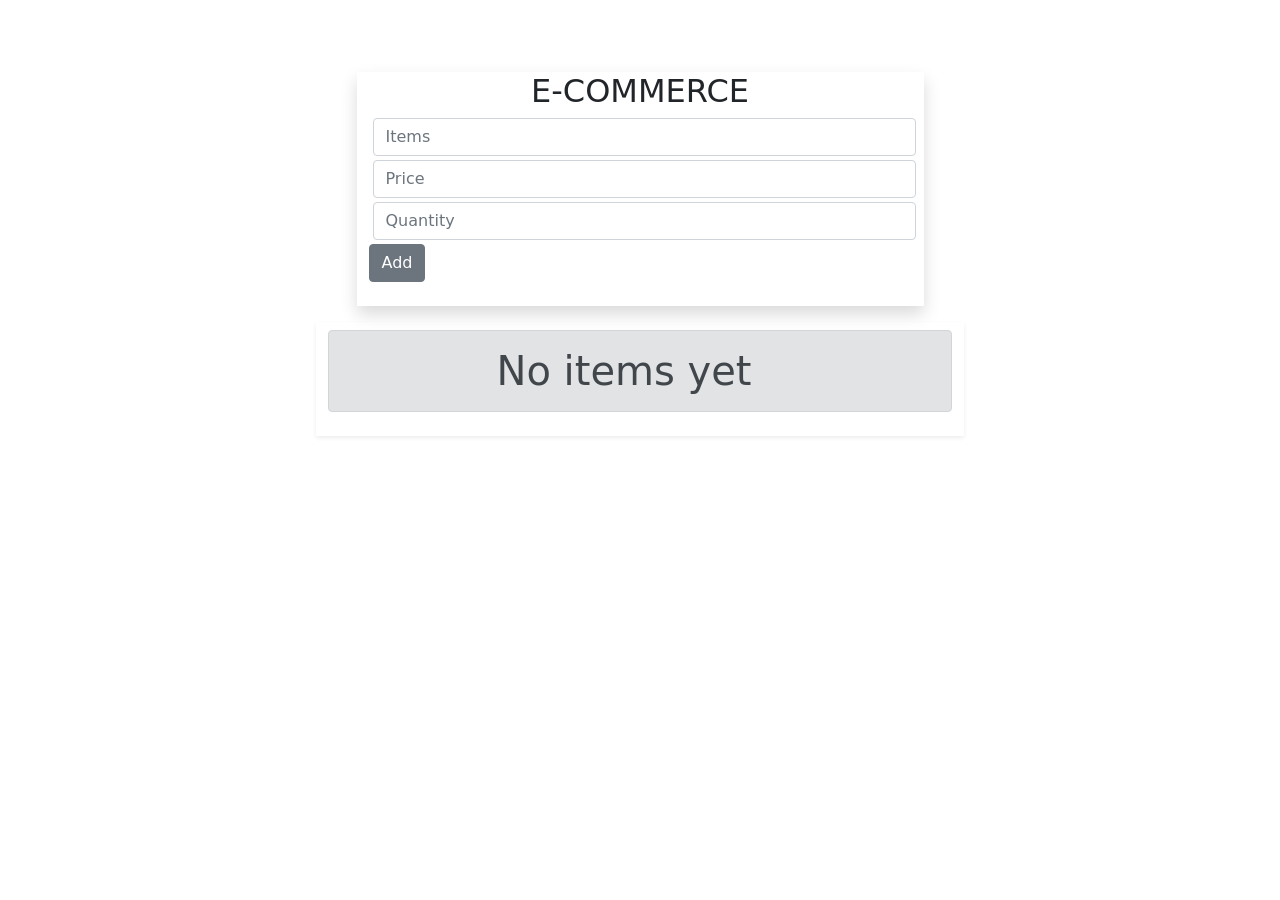
<file: Array/index.html>
<!DOCTYPE html>
<html lang="en">

<head>
    <meta charset="UTF-8">
    <meta name="viewport" content="width=device-width, initial-scale=1.0">
    <title>Document</title>
    <link rel="stylesheet" href="/bootstrap-5.1.3-dist/css/bootstrap.css">
</head>

<body>
    <div class="container">
        <div class="row m-5 p-4">
            <!-- <div class="col"> -->
            <div class="shadow mx-auto col-7 ">
                <h2 class="text-center">E-COMMERCE</h2>
                <input type="text" id="arr" placeholder="Items" class="form-control m-1">
                <input type="text" id="price" placeholder="Price" class="form-control m-1">
                <input type="text" id="quan" placeholder="Quantity" class="form-control m-1">
                <button class="btn btn-secondary mb-4" onclick="add()">Add</button>
            </div>
            <div class="container-fluid my-3 col-lg-8 col-10 shadow-sm py-2">
                <h1 id="disp" class="text-center alert alert-dismissible alert-secondary"></h1>
                <table class="table table-bordered table-striped text-center " id="myTable">
                </table>
            </div>
            <!-- </div> -->

        </div>
        <div id="allButtons">
            <button class="btn btn-danger mb-2 col-3" onclick="deleteFirst()">Delete first Item</button>
            <button class="btn btn-secondary mb-2 col-3" onclick="deleteLast()">Delete last Item</button>
            <button class="btn btn-warning mb-2 col-3" onclick="deleteAny()">Delete any Item(s)</button>
            <button class="btn btn-primary mb-2 col-3" onclick="edit()">Edit Item</button>
            <button class="btn btn-success mb-2 col-3" onclick="addItem()">Add item to the start</button>
            <button class="btn btn-danger mb-2 col-3" onclick="deleteAll()">Delete all Item</button>
        </div>
    </div>

    <script src="/bootstrap-5.1.3-dist/js/bootstrap.js"></script>
    <script src="./index.js"></script>
</body>

</html>
</file>
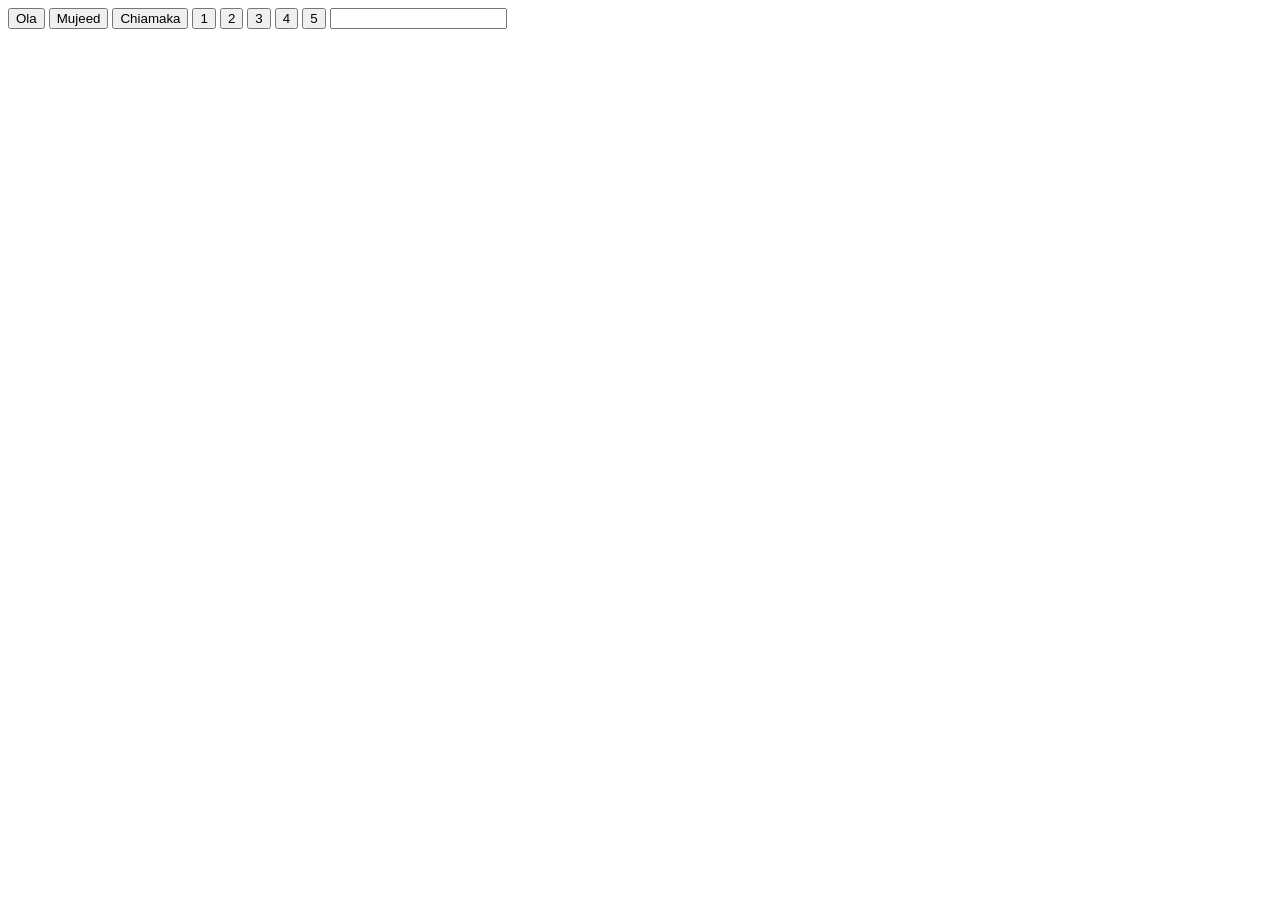
<file: Array/param.html>
<!DOCTYPE html>
<html lang="en">
<head>
    <meta charset="UTF-8">
    <meta name="viewport" content="width=device-width, initial-scale=1.0">
    <title>Document</title>
</head>
<body>
    <!-- <button onclick="sayOla()">Ola</button>
    <button onclick="sayMujeeb()">Mujeed</button>
    <button onclick="sayChi()">Chiamaka</button> -->
    <button onclick="sayName('Ola', 90, 60)">Ola</button>
    <button onclick="sayName('Mujeeb', 80, 20)">Mujeed</button>
    <button onclick="sayName('Chi', 30, 28)">Chiamaka</button>


    <button onclick="dispNum(1)">1</button>
    <button onclick="dispNum(2)">2</button>
    <button onclick="dispNum(3)">3</button>
    <button onclick="dispNum(4)">4</button>
    <button onclick="dispNum(5)">5</button>
    <!-- <button onclick="dispNum('+')">+</button>
    <button onclick="equal()">=</button> -->
        <input type="text" id="show">
    <script>

        const dispNum=(num)=>{
            show.value +=num
        }
        // const equal = ()=>{
        //     show.value 
        // }
        // const sayOla = ()=>{
        //     alert('Ola')
        // }
        // const sayMujeeb = ()=>{
        //     alert('mujeed')
        // }
        // const sayChi = ()=>{
        //     alert('chi')
        // }
        const sayName =(student,bankBal,age)  =>{
            alert(`Name is ${student}, account balance is ${bankBal}, age is ${age}`)
        }
    </script>
</body>
</html>
</file>
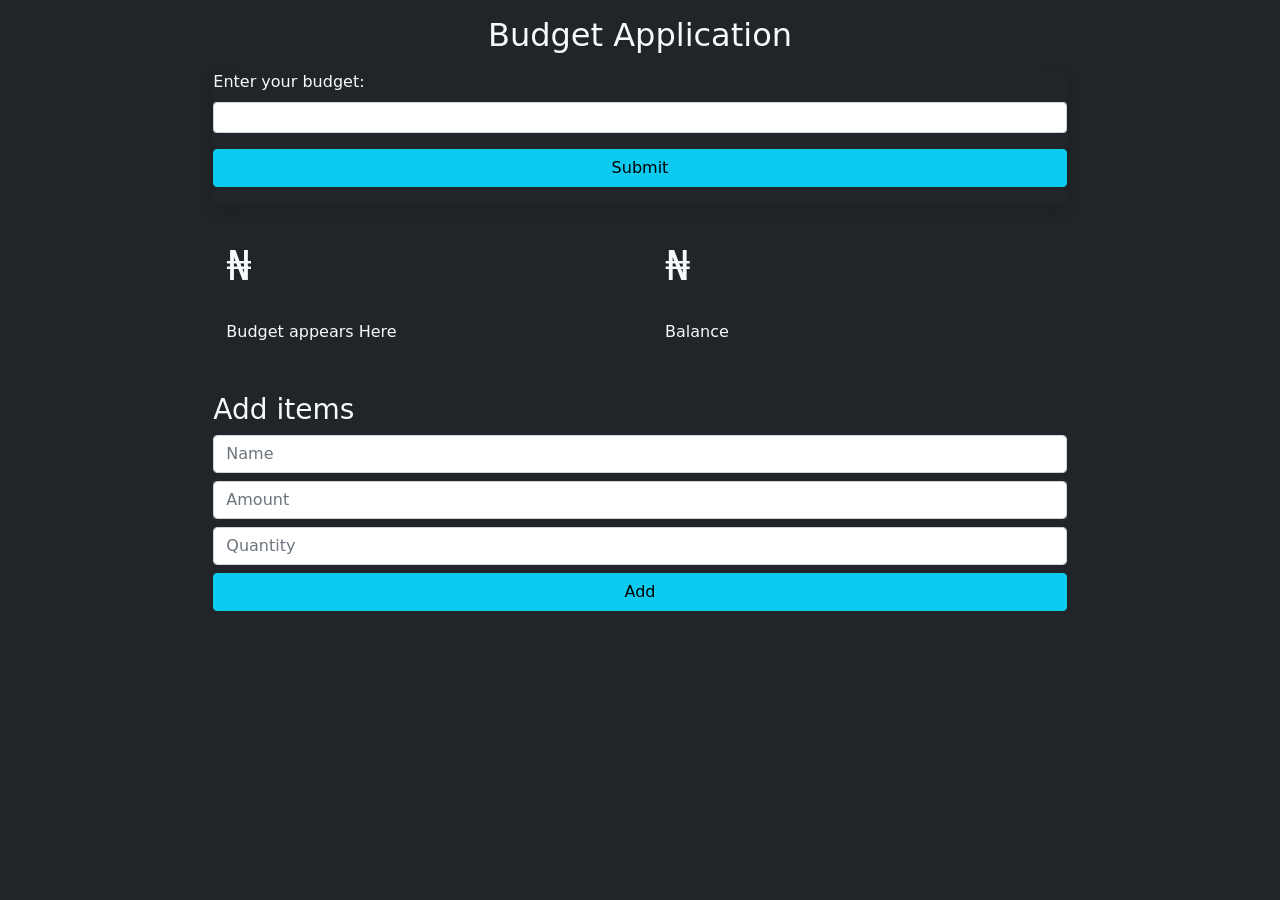
<file: budget/budget.html>
<!DOCTYPE html>
<html lang="en">

<head>
    <meta charset="UTF-8">
    <meta name="viewport" content="width=device-width, initial-scale=1.0">
    <title>Document</title>
    <link rel="stylesheet" href="/bootstrap-5.1.3-dist/css/bootstrap.css">
</head>

<body class="bg-dark text-light">
    <div class="col-lg-8 col-10 mx-auto mt-l-5 mt-3">
        <h2 class="text-center my-3">Budget Application</h2>
        <div class="my-3 shadow">
            <p class="alert alert-danger p-2 text-center" style="display: none;" id="error1">Please enter your budget</p>
            <label for="" class="form-label">Enter your budget:</label>
            <input type="number" class="form-control form-control-sm" id="budget">
            <button class="btn btn-info my-3 w-100" onclick="submitBudget()">Submit</button>
        </div>
        <div class="row">
            <div class="alert alert-succes p-3 col mx-2">
                <span class="fs-1 d-block">&#8358</span><br> <span id="showBudget">Budget appears Here</span>
            </div>
            <div class="alert alert-succes p-3 col mx-2" >
                <span class="fs-1 d-block">&#8358</span><br> <span id="showBalance">Balance</span>
            </div>
        </div>

        <div class="my-3">
            <h3>Add items</h3>
            <p class="alert alert-danger p-2 text-center" style="display: none;" id="error2">Please fill in your details
            </p>
            <input type="text" class="my-2 form-control" placeholder="Name" id="itemName">
            <input type="number" class="my-2 form-control" placeholder="Amount" id="itemAmount">
            <input type="number" class="my-2 form-control" placeholder="Quantity" id="itemQuantity">
            <button class="btn btn-info w-100" onclick="addItem()">Add</button>
        </div>

        <div id="showEverything"></div>
    </div>








    <!-- Button trigger modal -->
<!-- <button type="button" class="btn btn-primary" >
    Launch demo modal
  </button> -->
  
  <!-- Modal -->
  <div class="modal fade text-dark" id="exampleModal" tabindex="-1" aria-labelledby="exampleModalLabel" aria-hidden="true">
    <div class="modal-dialog">
      <div class="modal-content">
        <div class="modal-header">
          <h1 class="modal-title fs-5" id="exampleModalLabel">Edit Items</h1>
          <button type="button" class="btn-close" data-bs-dismiss="modal" aria-label="Close"></button>
        </div>
        <div class="modal-body">
            <input type="text" class="my-2 form-control" placeholder="Name" id="newName">
            <input type="number" class="my-2 form-control" placeholder="Amount" id="newAmount">
            <input type="number" class="my-2 form-control" placeholder="Quantity" id="newQuantity">
        </div>
        <div class="modal-footer">
          <button type="button" class="btn btn-secondary" data-bs-dismiss="modal">Close</button>
          <button type="button" class="btn btn-primary" onclick="editValues()"  data-bs-dismiss="modal">Save changes</button>
        </div>
      </div>
    </div>
  </div>




    <script src="budget.js"></script>
    <script src="/bootstrap-5.1.3-dist/js/bootstrap.js"></script>
</body>

</html>
</file>
